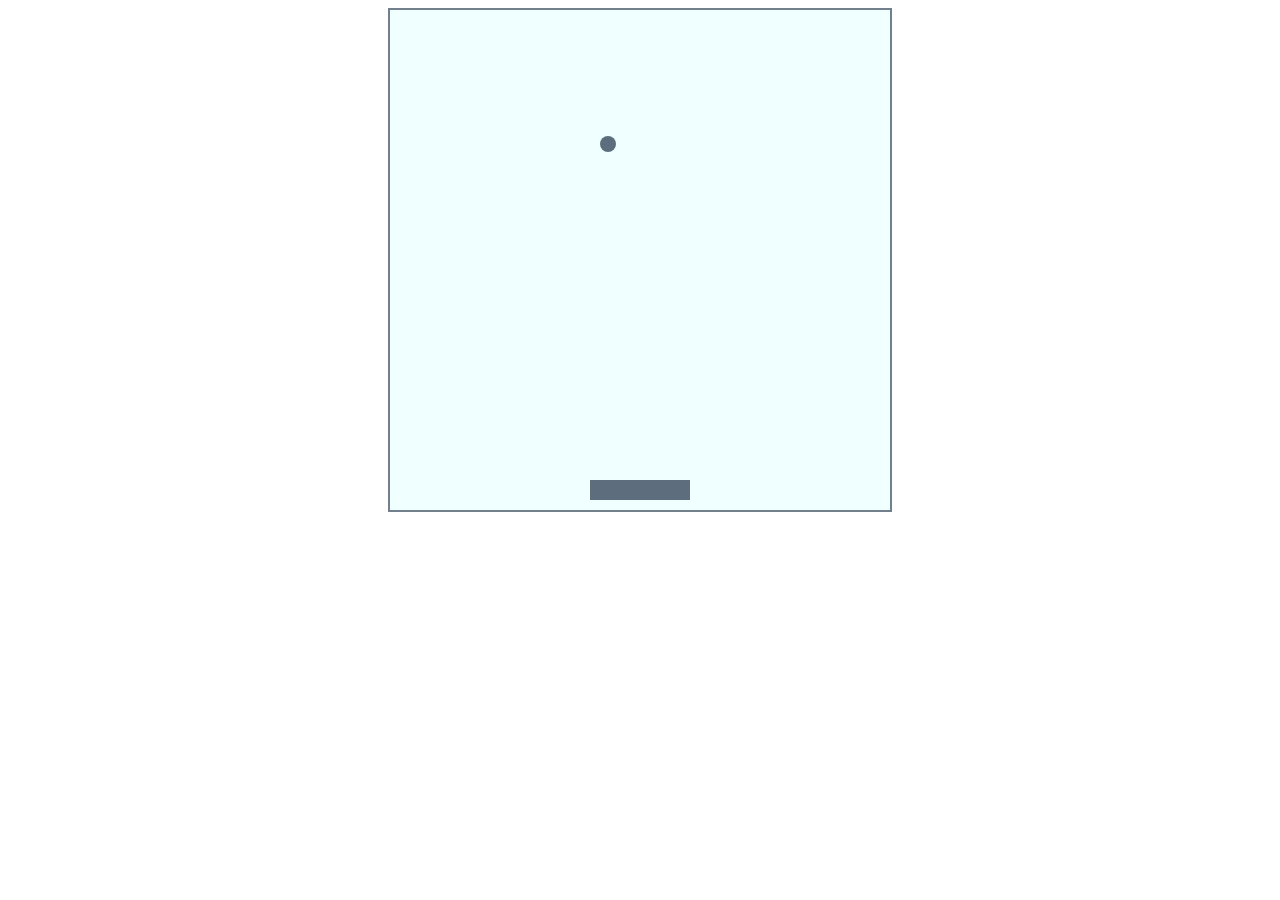
<file: ball_and_brick/index.html>
<!DOCTYPE html>
<html lang="en">
<head>
    <meta charset="UTF-8">
    <meta name="viewport" content="width=device-width, initial-scale=1.0">
    <meta http-equiv="X-UA-Compatible" content="ie=edge">
    <title>Document</title>
    <link rel="stylesheet" href="style/index.css">
</head>
<body>
    <canvas id="gameArea" width="500px" height="500px" class="gameArea"></canvas>

    <script src="collisionHandler.js"></script>
    <script src="ball.js"></script>
    <script src="paddle.js"></script>
    <script src="index.js"></script>
</body>
</html>
</file>
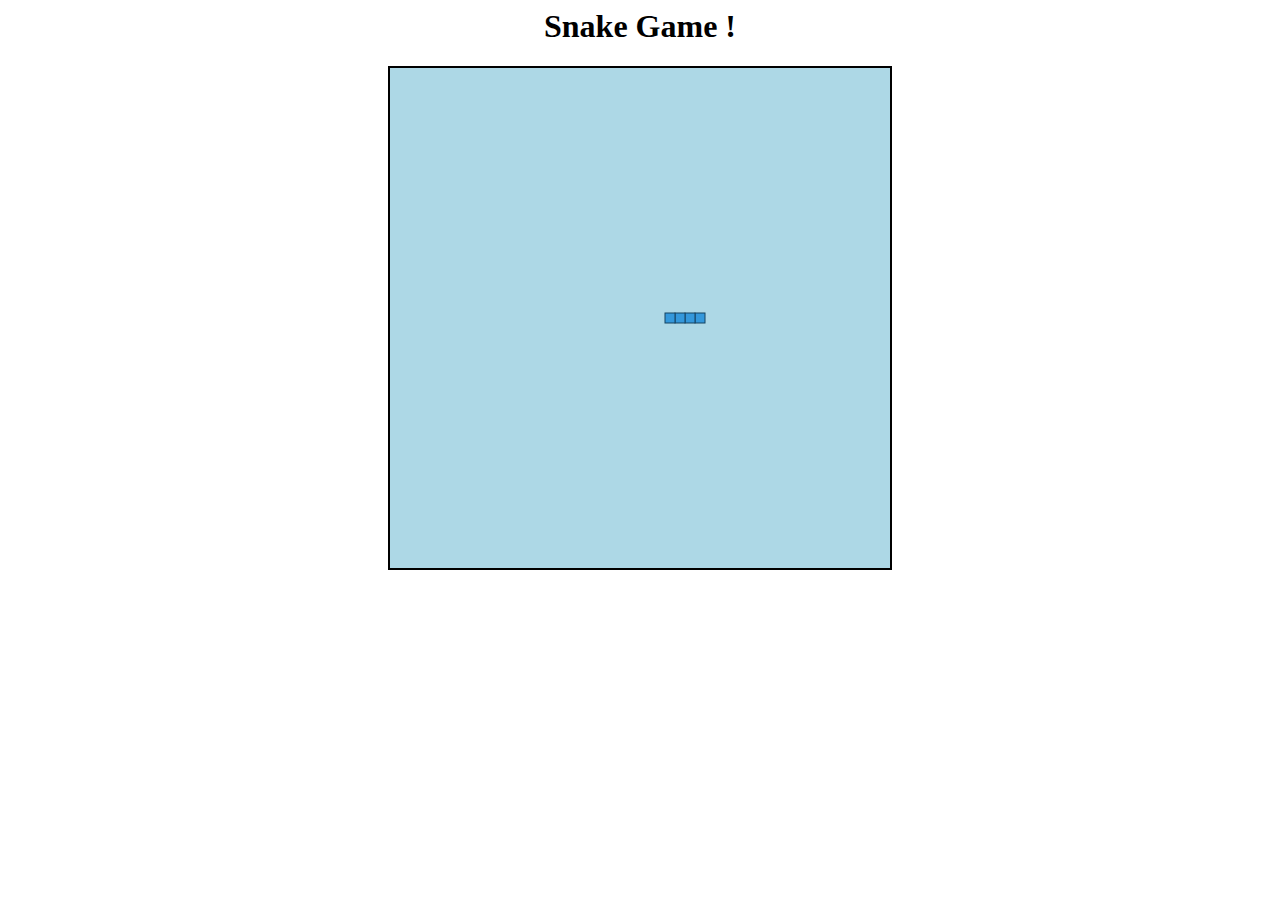
<file: snake/index.html>
<html>
	<head>
		<title>Snake Game</title>
		<style>
			#playground {
				border-width: 2px;
				border-style: solid;
				border-color: black;
			}
		</style>
	</head>
	<body>		
		<center>
			<h1>Snake Game !</h1>
			<canvas id="playground" width="500" height="500"></canvas>
		</center>
		<script>

				const playgroundBackgroundColor = 'lightblue';

				const snakeFillColor = '#3498DB';
				const strokeColor = '#154360';



				// Get canvas reference.
				const canvas = document.getElementById('playground');
				// Get 2D rendering context.
				const context = canvas.getContext('2d');



				var canvasCenterX = centerX();
				var canvasCenterY = centerY();

				// Velocity.
				velocityX = 10;
				velocityY = 0;

				var snake = [{x:canvasCenterX,y:canvasCenterY},{x:canvasCenterX-10,y:canvasCenterY},{x:canvasCenterX-20,y:canvasCenterY},{x:canvasCenterX-30,y:canvasCenterY}]

				main();

				function main() {
					

					createCanvas();
					drawSnakeBody();
					move();

					// Register kye events.

					document.addEventListener("keydown",changeDirection);
				}

				function createCanvas() {

					context.clearRect(0,0,canvas.width,canvas.height);

					context.fillStyle = playgroundBackgroundColor;

					// (x-coordinate,y-coordinate,width,height)

					context.fillRect(0,0,canvas.width,canvas.height);

				}

				function drawSnake(x,y) {

					context.fillStyle = snakeFillColor;

					context.strokeStyle = strokeColor;

					context.fillRect(x,y,10,10);

					context.strokeRect(x,y,10,10);

					console.log(x,y);
				}

				function drawSnakeBody() {
					snake.forEach(element => drawSnake(element.x,element.y));
				}

				// Get center X Coordinate.
				function centerX() {
					return (canvas.width-10)/2;
				}

				// Get center Y Coordinate.
				function centerY() {
					return (canvas.height-10)/2;
				}

				// Move the snack.
				function snakeMove() {

					canvasCenterX = canvasCenterX + velocityX;
					canvasCenterY = canvasCenterY + velocityY;

					var tempSnakeBody = [{x:canvasCenterX,y:canvasCenterY},...snake];


					tempSnakeBody.pop();

					console.log(tempSnakeBody);

					snake = tempSnakeBody;

					createCanvas();
					drawSnakeBody();


				}

				var i = 0;
				function move() {
					
						
						setTimeout(function () {
							snakeMove();
							console.log(i);
							i++;
							if(i < 200) {
								move();
							}

						}
						,100);
					
				}

				function changeDirection(event) {

					console.log('KEYSTROKE !');

					const LEFT_KEY = 37;
					const RIGHT_KEY = 39;
					const UP_KEY = 38;
					const DOWN_KEY = 40;

					const keyPressed = event.keyCode;

					if(keyPressed === LEFT_KEY) {

						velocityX = -10;
						velocityY = 0;
					}	

					if(keyPressed === RIGHT_KEY) {
						velocityX = 10;
						velocityY = 0;
					}

					if(keyPressed === UP_KEY) {
						velocityY = -10;
						velocityX = 0;
					}

					if(keyPressed === DOWN_KEY) {
						velocityY = 10;
						velocityX = 0;
					}


				}
		</script>
	</body>
</html>
</file>
<file: ball_and_brick/style/index.css>
.gameArea
{
    background-color: azure;
    display: block;
    margin: 0 auto;
    border: 2px solid slategrey;
}
</file>
